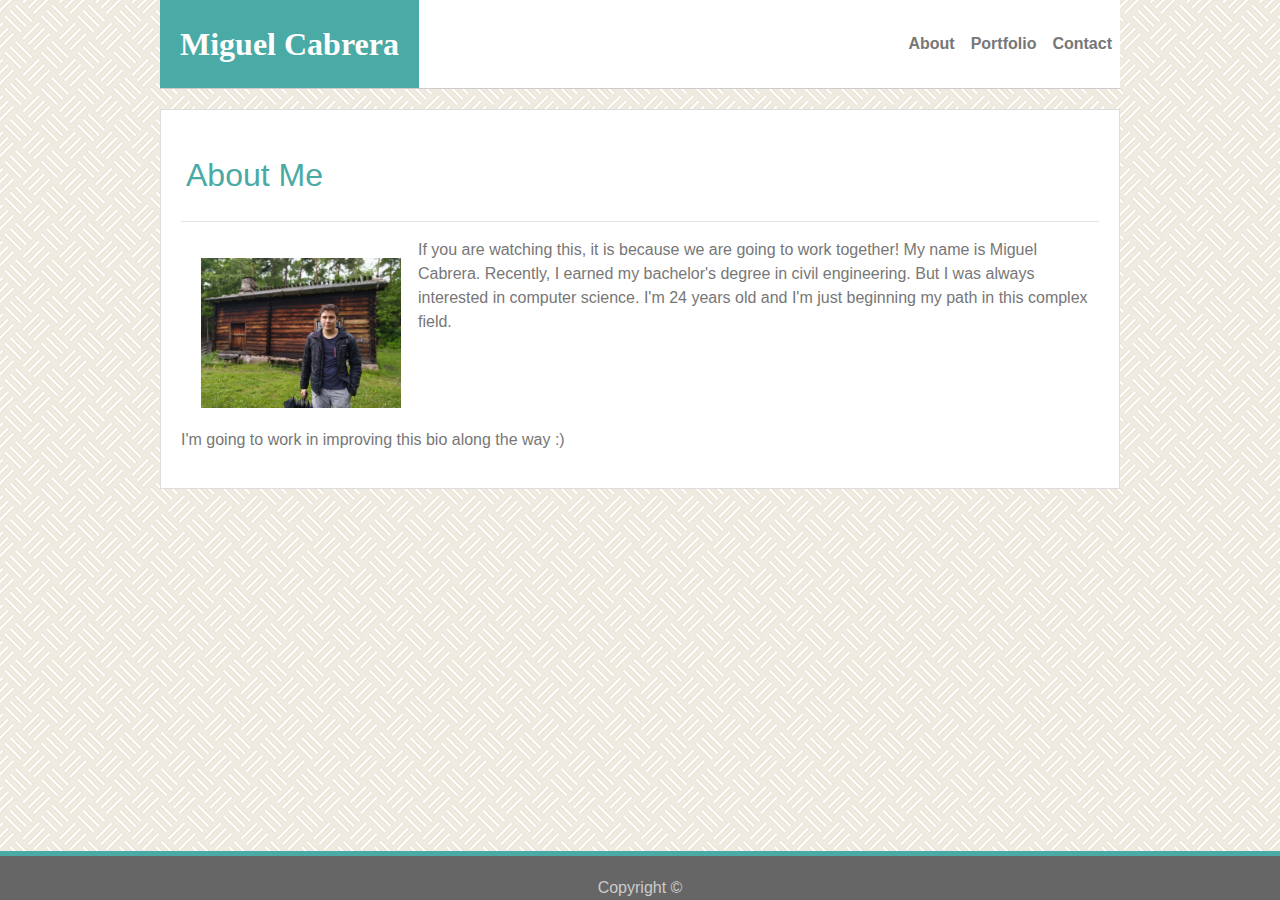
<file: index.html>
<!DOCTYPE html>
<html lang="en">
<head>
    <meta charset="UTF-8">
    <meta name="viewport" content="width=device-width, initial-scale=1.0, shrink-to-fit=no">
    <title>About Me</title>
    <link rel="stylesheet" href="https://stackpath.bootstrapcdn.com/bootstrap/4.3.1/css/bootstrap.min.css" integrity="sha384-ggOyR0iXCbMQv3Xipma34MD+dH/1fQ784/j6cY/iJTQUOhcWr7x9JvoRxT2MZw1T" crossorigin="anonymous">
    <link rel="stylesheet" type="text/css" href="assets/css/normalize.css">  
    <link rel="stylesheet" type="text/css" href="assets/css/style.css"> 

    <script src="https://stackpath.bootstrapcdn.com/bootstrap/4.3.1/js/bootstrap.min.js" integrity="sha384-JjSmVgyd0p3pXB1rRibZUAYoIIy6OrQ6VrjIEaFf/nJGzIxFDsf4x0xIM+B07jRM" crossorigin="anonymous"></script>
</head>
<body>
        <nav class="navbar navbar-expand-lg navbar-dark bgNavbar">
            <a class="navbar-brand myName" href="#">Miguel Cabrera</a>
            <button class="navbar-toggler" type="button" data-toggle="collapse" data-target="#navbarNav" aria-controls="navbarNav" aria-expanded="false" aria-label="Toggle navigation">
                <span class="navbar-toggler-icon"></span>
            </button>
            <div class="collapse navbar-collapse" id="navbarNav">
                <ul class="navbar-nav ml-auto">
                <li class="nav-item active navText">
                    <a class="nav-link" href="#">About<span class="sr-only">(current)</span></a>
                </li>
                <li class="nav-item">
                    <a class="nav-link" href="portfolio.html">Portfolio</a>
                </li>
                <li class="nav-item">
                    <a class="nav-link" href="contact.html">Contact</a>
                </li>
                </ul>
            </div>
        </nav>

        <div class="container pageText">
            <div class="row">
                <div class="col-md-12">
                    <h1>
                        About Me
                    </h1>
                    <hr>            
                </div>
            </div>
            <div class="row">
                <div class="col-md-3">
                    <img src="assets/images/Picture.jpg" id="myPicture">
                </div>
                <div class="col-md-9">
                    <p>If you are watching this, it is because we are going to work together!
                        My name is Miguel Cabrera. Recently, I earned my bachelor's degree in
                        civil engineering. But I was always interested in computer science.
                        I'm 24 years old and I'm just beginning my path in this complex field.
                    </p>    
                </div>
            </div>
            <div class="row">
                <div class="col-md-12">
                    <p>I'm going to work in improving this bio along the way :)
                    </p>                    
                </div>
            </div>
        </div>
        
        <footer class="fixed-bottom">
            Copyright &#169
        </footer>

<script src="https://code.jquery.com/jquery-3.3.1.slim.min.js" integrity="sha384-q8i/X+965DzO0rT7abK41JStQIAqVgRVzpbzo5smXKp4YfRvH+8abtTE1Pi6jizo" crossorigin="anonymous"></script>
<script src="https://cdnjs.cloudflare.com/ajax/libs/popper.js/1.14.7/umd/popper.min.js" integrity="sha384-UO2eT0CpHqdSJQ6hJty5KVphtPhzWj9WO1clHTMGa3JDZwrnQq4sF86dIHNDz0W1" crossorigin="anonymous"></script>
<script src="https://stackpath.bootstrapcdn.com/bootstrap/4.3.1/js/bootstrap.min.js" integrity="sha384-JjSmVgyd0p3pXB1rRibZUAYoIIy6OrQ6VrjIEaFf/nJGzIxFDsf4x0xIM+B07jRM" crossorigin="anonymous"></script>
</body>
</html>
</file>
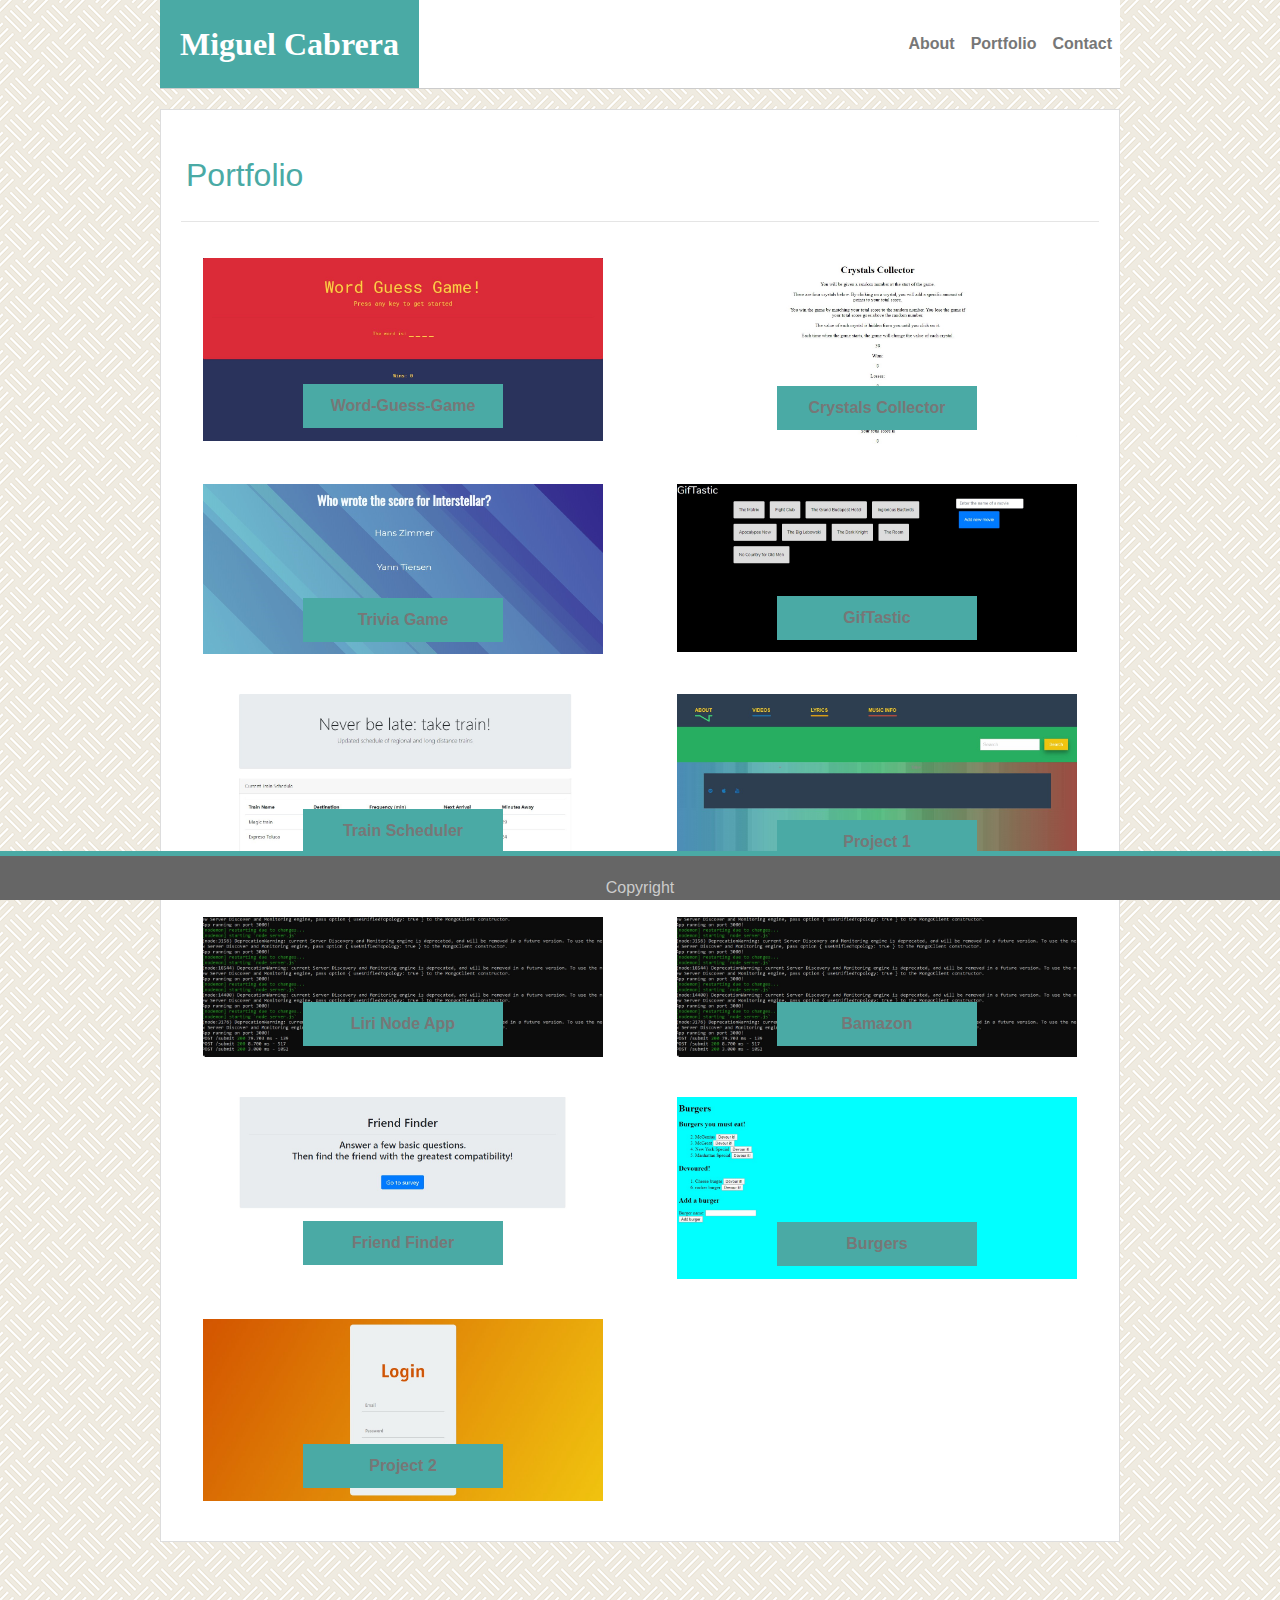
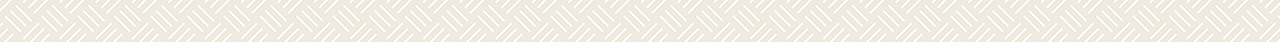
<file: portfolio.html>
<!DOCTYPE html>
<html lang="en">
  <head>
    <meta charset="UTF-8" />
    <meta
      name="viewport"
      content="width=device-width, initial-scale=1.0, shrink-to-fit=no"
    />
    <title>About Me</title>
    <link
      rel="stylesheet"
      href="https://stackpath.bootstrapcdn.com/bootstrap/4.3.1/css/bootstrap.min.css"
      integrity="sha384-ggOyR0iXCbMQv3Xipma34MD+dH/1fQ784/j6cY/iJTQUOhcWr7x9JvoRxT2MZw1T"
      crossorigin="anonymous"
    />
    <link rel="stylesheet" type="text/css" href="assets/css/normalize.css" />
    <link rel="stylesheet" type="text/css" href="assets/css/style.css" />

    <script
      src="https://stackpath.bootstrapcdn.com/bootstrap/4.3.1/js/bootstrap.min.js"
      integrity="sha384-JjSmVgyd0p3pXB1rRibZUAYoIIy6OrQ6VrjIEaFf/nJGzIxFDsf4x0xIM+B07jRM"
      crossorigin="anonymous"
    ></script>
  </head>
  <body>
    <nav class="navbar navbar-expand-lg navbar-dark bgNavbar">
      <a class="navbar-brand myName" href="#">Miguel Cabrera</a>
      <button
        class="navbar-toggler"
        type="button"
        data-toggle="collapse"
        data-target="#navbarNav"
        aria-controls="navbarNav"
        aria-expanded="false"
        aria-label="Toggle navigation"
      >
        <span class="navbar-toggler-icon"></span>
      </button>
      <div class="collapse navbar-collapse" id="navbarNav">
        <ul class="navbar-nav ml-auto">
          <li class="nav-item">
            <a class="nav-link" href="index.html">About</a>
          </li>
          <li class="nav-item active navText">
            <a class="nav-link" href="#"
              >Portfolio<span class="sr-only">(current)</span></a
            >
          </li>
          <li class="nav-item">
            <a class="nav-link" href="contact.html">Contact</a>
          </li>
        </ul>
      </div>
    </nav>

    <div class="container pageText">
      <div class="row">
        <div class="col-md-12">
          <h1>
            Portfolio
          </h1>
          <hr />
        </div>
      </div>
      <div class="row">
        <div class="col-md-6">
          <div class="imageText">
            <a href="https://mike10951.github.io/Word-Guess-Game/"
              ><img src="assets/images/Word-Guess-Game.jpg" />
              <div class="centered">Word-Guess-Game</div></a
            >
          </div>
        </div>
        <div class="col-md-6">
          <div class="imageText">
            <a href="https://mike10951.github.io/unit-4-game/"
              ><img src="assets/images/unit-4-game.jpg" />
              <div class="centered">Crystals Collector</div></a
            >
          </div>
        </div>
      </div>
      <div class="row">
        <div class="col-md-6">
          <div class="imageText">
            <a href="https://mike10951.github.io/TriviaGame/"
              ><img src="assets/images/Trivia-Game.jpg" />
              <div class="centered">Trivia Game</div></a
            >
          </div>
        </div>
        <div class="col-md-6">
          <div class="imageText">
            <a href="https://mike10951.github.io/GifTastic/">
              <img src="assets/images/GifTastic.jpg" />
              <div class="centered">GifTastic</div></a
            >
          </div>
        </div>
      </div>
      <div class="row">
        <div class="col-md-6">
          <div class="imageText">
            <a href="https://mike10951.github.io/Train-Scheduler/">
              <img src="assets/images/Train-Scheduler.jpg" />
              <div class="centered">Train Scheduler</div></a
            >
          </div>
        </div>
        <div class="col-md-6">
          <div class="imageText">
            <a href="https://mike10951.github.io/Project-1/">
              <img src="assets/images/Project1.jpg" />
              <div class="centered">Project 1</div>
            </a>
          </div>
        </div>
      </div>

      <div class="row">
        <div class="col-md-6">
          <div class="imageText">
            <a href="https://github.com/mike10951/liri-node-app">
              <img src="assets/images/commandLine.jpg" />
              <div class="centered">Liri Node App</div></a
            >
          </div>
        </div>
        <div class="col-md-6">
          <div class="imageText">
            <a href="https://github.com/mike10951/mySQL">
              <img src="assets/images/commandLine.jpg" />
              <div class="centered">Bamazon</div>
            </a>
          </div>
        </div>
      </div>

      <div class="row">
        <div class="col-md-6">
          <div class="imageText">
            <a href="https://friend-finder-mike10951.herokuapp.com/">
              <img src="assets/images/friendFinder.jpg" />
              <div class="centered">Friend Finder</div></a
            >
          </div>
        </div>
        <div class="col-md-6">
          <div class="imageText">
            <a href="https://infinite-plains-43705.herokuapp.com/">
              <img src="assets/images/burgers.jpg" />
              <div class="centered">Burgers</div>
            </a>
          </div>
        </div>
      </div>

      <div class="row">
        <div class="col-md-6">
          <div class="imageText">
            <a href="https://friend-finder-mike10951.herokuapp.com/">
              <img src="assets/images/Project2.jpg" />
              <div class="centered">Project 2</div></a
            >
          </div>
        </div>
      </div>
    </div>

    <footer class="fixed-bottom">
      Copyright
    </footer>

    <script
      src="https://code.jquery.com/jquery-3.3.1.slim.min.js"
      integrity="sha384-q8i/X+965DzO0rT7abK41JStQIAqVgRVzpbzo5smXKp4YfRvH+8abtTE1Pi6jizo"
      crossorigin="anonymous"
    ></script>
    <script
      src="https://cdnjs.cloudflare.com/ajax/libs/popper.js/1.14.7/umd/popper.min.js"
      integrity="sha384-UO2eT0CpHqdSJQ6hJty5KVphtPhzWj9WO1clHTMGa3JDZwrnQq4sF86dIHNDz0W1"
      crossorigin="anonymous"
    ></script>
    <script
      src="https://stackpath.bootstrapcdn.com/bootstrap/4.3.1/js/bootstrap.min.js"
      integrity="sha384-JjSmVgyd0p3pXB1rRibZUAYoIIy6OrQ6VrjIEaFf/nJGzIxFDsf4x0xIM+B07jRM"
      crossorigin="anonymous"
    ></script>
  </body>
</html>
</file>
<file: assets/css/style.css>
body {
  width: 960px;
  margin: 0 auto;
  color: #777777;
  font-family: "Arial", "Helvetica Neue", Helvetica, sans-serif;
  background-image: url(../images/floor-tile.png);
  min-height: 400px;
  margin-bottom: 100px;
  clear: both;
}

@media (max-width: 768px) {
  body {
    width: 99%;
    font-size: 2rem;
  }
}

footer {
  text-align: center;
  background-color: #666666;
  width: 100%;
  border-top: solid 5px #4aaaa5;
  margin: 0;
  margin-top: 20px;
  padding: 20px;
  padding-bottom: 0;
  color: #cccccc;
}

a {
  color: #777777;
  font-weight: bold;
}

a:hover {
  color: white;
}

h1 {
  color: #4aaaa5;
  padding: 5px;
}

img {
  width: 90%;
  margin: 20px;
}

.myName {
  background: #4aaaa5;
  padding: 20px;
  font-family: "Georgia", Times, "Times New Roman", serif;
  font-size: 2em;
}

.navbar {
  padding: 0;
  margin-bottom: 20px;
  border-bottom: solid 1px #cccccc;
}

.bgNavbar {
  background-color: #ffffff;
}

.navbar-dark .navbar-nav .nav-link {
  color: #777777;
}

.navbar-dark .navbar-nav .active > .nav-link,
.navbar-dark .navbar-nav .nav-link.active,
.navbar-dark .navbar-nav .nav-link.show,
.navbar-dark .navbar-nav .show > .nav-link {
  color: #777777;
}

.pageText {
  background-color: #ffffff;
  border: solid 1px #dddddd;
  padding: 20px;
  margin: 0 auto;
}

.navbarFull {
  background-color: #ffffff;
  width: 100%;
}

.fixed-bottom {
  position: fixed;
  right: 0;
  bottom: 0;
  left: 0;
  z-index: 1030;
}

.imageText {
  position: relative;
  text-align: center;
  color: white;
}

.centered {
  position: absolute;
  bottom: 5%;
  left: 50%;
  transform: translate(-50%, -50%);
  background-color: #4aaaa5;
  width: 200px;
  padding: 10px 0;
}

.navbar-toggler {
  width: 100px;
  height: 100px;
  background-color: #4aaaa5;
  margin: 0;
  padding: 0;
}

#myPicture {
  width: 200px;
}
</file>
